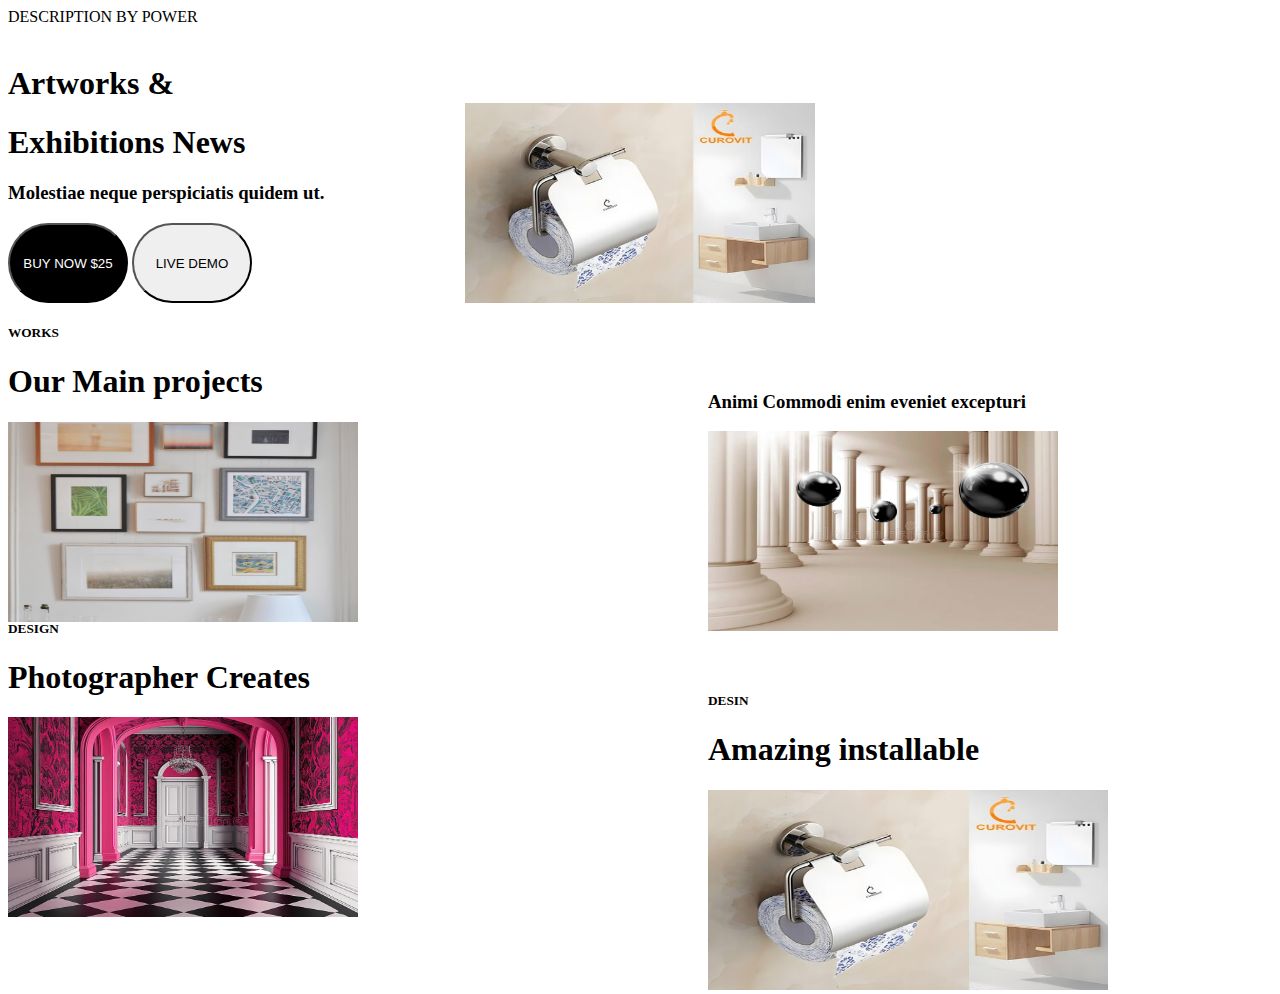
<file: index.html>
<!DOCTYPE html>
<html lang="en">
<head>
    <meta charset="UTF-8">
    <meta name="viewport" content="width=device-width, initial-scale=1.0">
    <title>Document</title>
    <link rel="stylesheet" href="style.css">
</head>
<body>
    <div > 
     <header>DESCRIPTION BY POWER</header>
    <br>
    <h1>Artworks &</h1>
    <h1>Exhibitions News</h1>
    <h3>Molestiae neque perspiciatis quidem ut.</h3>
    <button class="btn">BUY NOW $25</button>
    <button class="btn2">LIVE DEMO</button>
</div>
  <div class="pic2"> <img class="pic" src="teshu peaper.jpg" alt=""></div>
   <div> <h5>WORKS</h5>
    <H1>Our Main projects</H1>
   <div> <img class="frm" src="frame.jpg" alt=""></div><div>
   <div> </div>
    <div class="bag2">
        <div>
            <h3 class="paglaparagraph">Animi Commodi enim eveniet excepturi</h3>
         </div>
        <img class="bag" src="background.webp" alt=""></div>
</div> 
  <div class="box"><h5>DESIGN</h5> 
<h1>Photographer Creates</h1>
<img class="photo" src="ptoto.webp" alt=""></div>
<div class="abdul"><h5>DESIN</h5>
<h1>Amazing installable</h1>
<img class="abc" src="teshu peaper.jpg" alt=""></div>
   




</div>
</body>
</html>
</file>
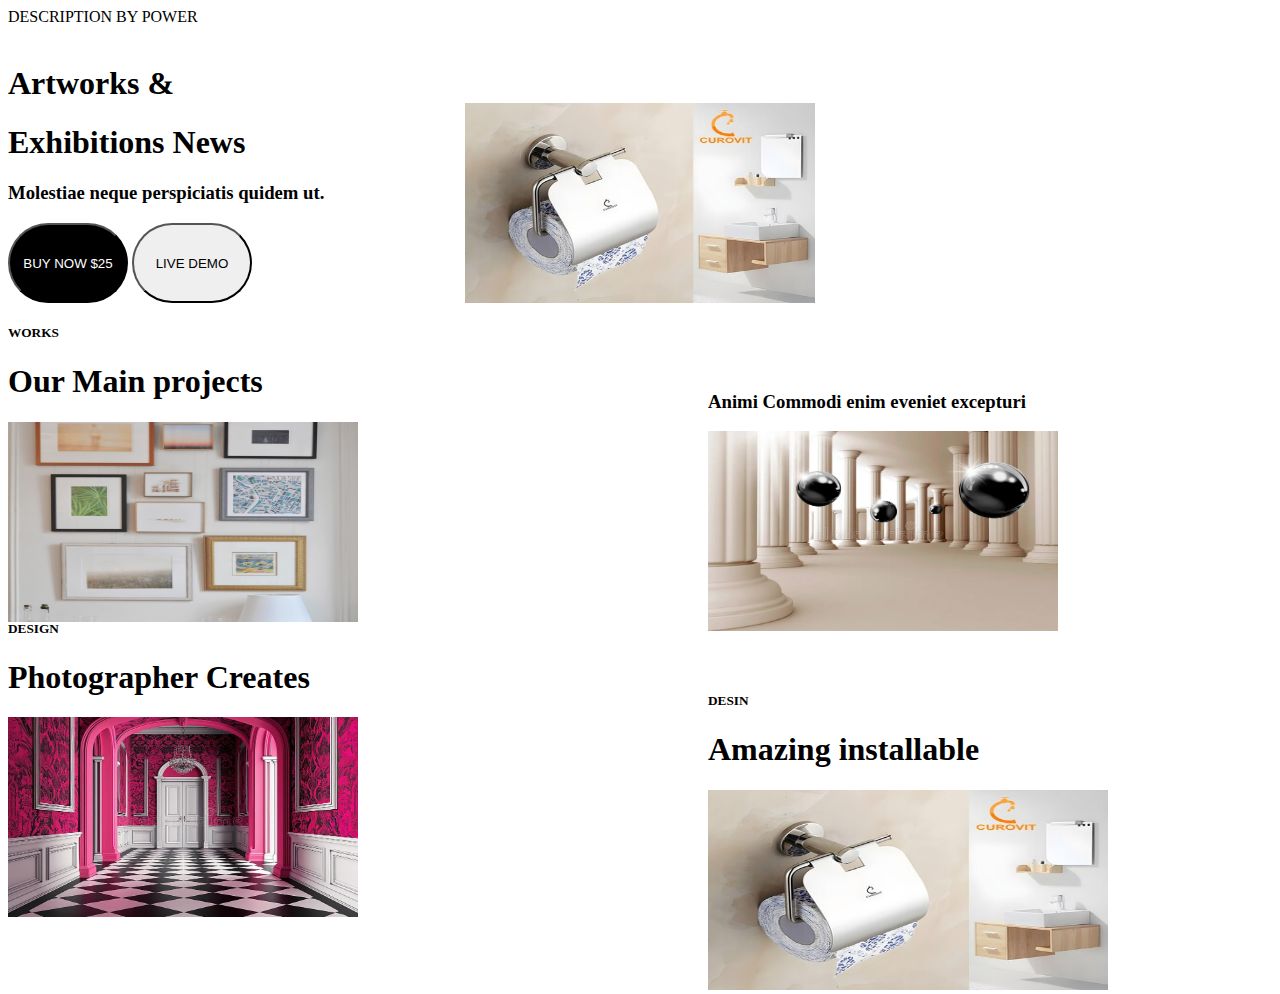
<file: indx.html>
<!DOCTYPE html>
<html lang="en">
<head>
    <meta charset="UTF-8">
    <meta name="viewport" content="width=device-width, initial-scale=1.0">
    <title>Document</title>
    <link rel="stylesheet" href="style.css">
</head>
<body>
    <div > 
     <header>DESCRIPTION BY POWER</header>
    <br>
    <h1>Artworks &</h1>
    <h1>Exhibitions News</h1>
    <h3>Molestiae neque perspiciatis quidem ut.</h3>
    <button class="btn">BUY NOW $25</button>
    <button class="btn2">LIVE DEMO</button>
</div>
  <div class="pic2"> <img class="pic" src="teshu peaper.jpg" alt=""></div>
   <div> <h5>WORKS</h5>
    <H1>Our Main projects</H1>
   <div> <img class="frm" src="frame.jpg" alt=""></div><div>
   <div> </div>
    <div class="bag2">
        <div>
            <h3 class="paglaparagraph">Animi Commodi enim eveniet excepturi</h3>
         </div>
        <img class="bag" src="background.webp" alt=""></div>
</div> 
  <div class="box"><h5>DESIGN</h5> 
<h1>Photographer Creates</h1>
<img class="photo" src="ptoto.webp" alt=""></div>
<div class="abdul"><h5>DESIN</h5>
<h1>Amazing installable</h1>
<img class="abc" src="teshu peaper.jpg" alt=""></div>
   




</div>
</body>
</html>
</file>
<file: style.css>
.btn{
    border-radius: 50px;
    width: 120px;
    height: 80px;
    background-color: black;
    color: white;
}
.btn2{
    border-radius: 50px;
    width: 120px;
    height: 80px;
}
.pic{
    justify-content: center;
    display:flex-right;
    margin-top: 500;
    width: 350px;
    height: 200px;
    margin-top: -200px;
}

.pic2{
    display: flex;
    justify-content: center;
    margin-bottom: 20px;
    align-items: center;
}
.frm{
    width: 350px;
    height: 200px;
    display: flex ;
    flex-direction: column;
    
    
}
.bag{
    width: 350px;
    height: 200px;
    display: flex ;
   flex-direction: row; 
   margin: left 700px; ;
   margin-top: ;
}

.bag2{
    border-radius: 50px;
    width: 120px;
    height: 80px;
    margin-left: +700px;
    margin-top: -250px;
}
.photo{
    width: 350px;
    height: 200px;
}
.box{
    margin-top: 150px;
}
.paglaparagraph{
    width: 500px;
}
.abdul{
    width: 400px; 
    height: 200px;
    margin-left: +700px;
    margin-top: -250px;
}
.abc{
    width:400px ;
    height: 200px;
}
</file>
